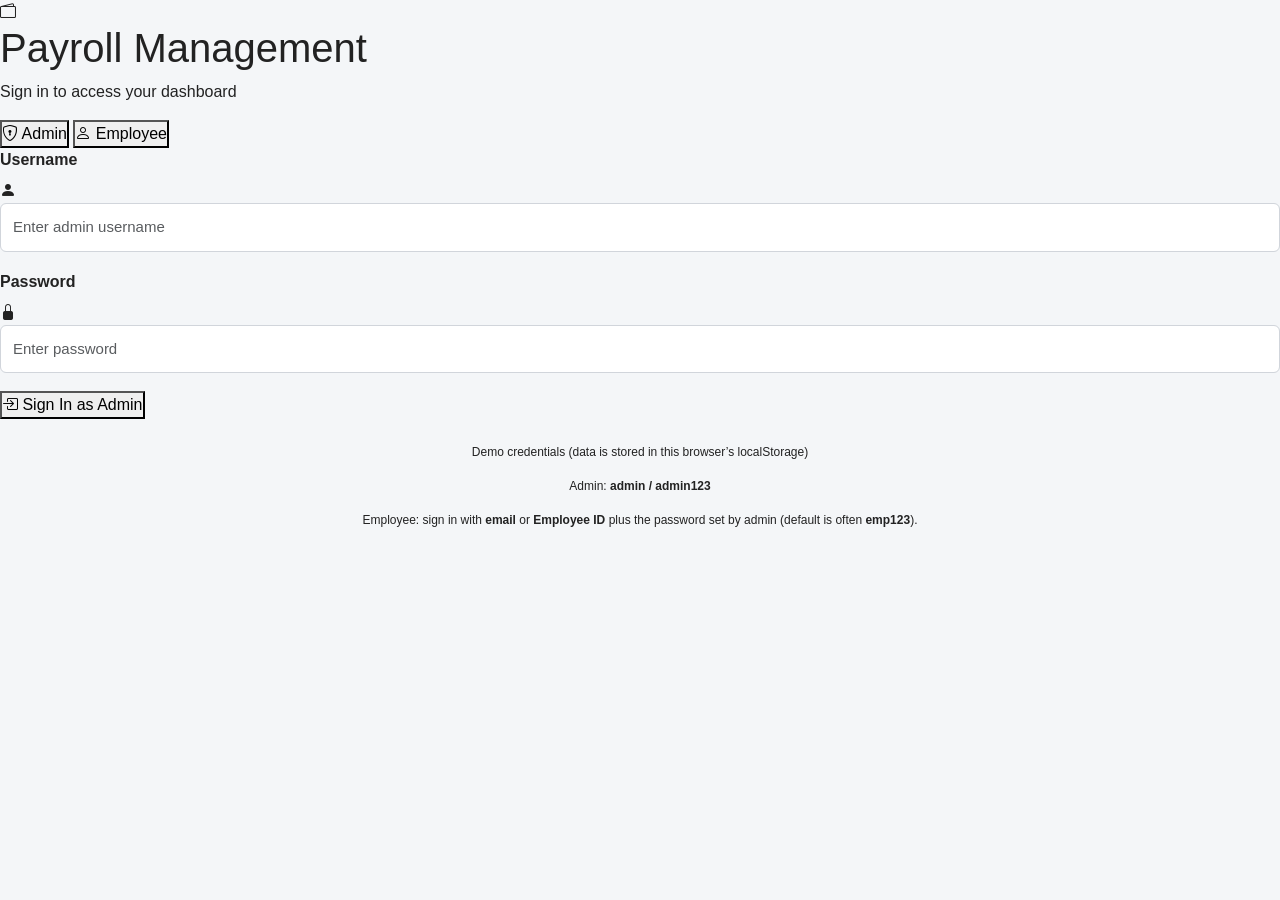
<file: index.html>
<!DOCTYPE html>
<html lang="en">

<head>
    <meta charset="UTF-8">
    <meta name="viewport" content="width=device-width, initial-scale=1.0">
    <meta name="description" content="Payroll Management System - Secure Login Portal">
    <title>Payroll Management System – Login</title>
    <!-- Bootstrap 5 -->
    <link href="https://cdn.jsdelivr.net/npm/bootstrap@5.3.3/dist/css/bootstrap.min.css" rel="stylesheet">
    <!-- Bootstrap Icons -->
    <link href="https://cdn.jsdelivr.net/npm/bootstrap-icons@1.11.3/font/bootstrap-icons.min.css" rel="stylesheet">
    <!-- Custom CSS -->
    <link href="css/style.css" rel="stylesheet">
</head>

<body>
    <div class="login-page">
        <div class="login-card">
            <!-- Logo -->
            <div class="login-logo">
                <div class="logo-icon"><i class="bi bi-wallet2"></i></div>
                <h1>Payroll Management</h1>
                <p>Sign in to access your dashboard</p>
            </div>

            <!-- Role Tabs -->
            <div class="role-tabs">
                <button class="role-tab active" id="tabAdmin" onclick="switchRole('admin')">
                    <i class="bi bi-shield-lock"></i> Admin
                </button>
                <button class="role-tab" id="tabEmployee" onclick="switchRole('employee')">
                    <i class="bi bi-person"></i> Employee
                </button>
            </div>

            <!-- Error Message -->
            <div class="login-error" id="loginError"></div>

            <!-- Admin Login Form -->
            <form class="login-form" id="adminForm" onsubmit="handleAdminLogin(event)">
                <div class="form-group">
                    <label for="adminUsername">Username</label>
                    <i class="bi bi-person-fill input-icon"></i>
                    <input type="text" class="form-control" id="adminUsername" placeholder="Enter admin username"
                        required>
                </div>
                <div class="form-group">
                    <label for="adminPassword">Password</label>
                    <i class="bi bi-lock-fill input-icon"></i>
                    <input type="password" class="form-control" id="adminPassword" placeholder="Enter password"
                        required>
                </div>
                <button type="submit" class="login-btn">
                    <i class="bi bi-box-arrow-in-right"></i> Sign In as Admin
                </button>
            </form>

            <!-- Employee Login Form -->
            <form class="login-form" id="employeeForm" style="display:none;" onsubmit="handleEmployeeLogin(event)">
                <div class="form-group">
                    <label for="empEmail">Email or Employee ID</label>
                    <i class="bi bi-person-badge input-icon"></i>
                    <input type="text" class="form-control" id="empEmail" placeholder="you@company.com or e.g. 5"
                        required autocomplete="username">
                </div>
                <div class="form-group">
                    <label for="empPassword">Password</label>
                    <i class="bi bi-lock-fill input-icon"></i>
                    <input type="password" class="form-control" id="empPassword" placeholder="Enter your password"
                        required autocomplete="current-password">
                </div>
                <button type="submit" class="login-btn">
                    <i class="bi bi-box-arrow-in-right"></i> Sign In as Employee
                </button>
            </form>

            <div style="text-align:center; margin-top:24px; color:var(--grey-400); font-size:12px;">
                <p>Demo credentials (data is stored in this browser’s localStorage)</p>
                <p style="margin-top:4px;">Admin: <strong style="color:var(--grey-600);">admin / admin123</strong></p>
                <p style="margin-top:4px;">Employee: sign in with <strong style="color:var(--grey-600);">email</strong> or <strong style="color:var(--grey-600);">Employee ID</strong> plus the password set by admin (default is often <strong style="color:var(--grey-600);">emp123</strong>).</p>
            </div>
        </div>
    </div>

    <script src="js/data.js"></script>
    <script src="js/auth.js"></script>
    <script>
        // Check if already logged in
        (function () {
            const s = getSession();
            if (s) {
                window.location.href = s.role === 'admin' ? 'admin.html' : 'employee.html';
            }
        })();

        let currentRole = 'admin';

        function switchRole(role) {
            currentRole = role;
            document.getElementById('tabAdmin').classList.toggle('active', role === 'admin');
            document.getElementById('tabEmployee').classList.toggle('active', role === 'employee');
            document.getElementById('adminForm').style.display = role === 'admin' ? 'block' : 'none';
            document.getElementById('employeeForm').style.display = role === 'employee' ? 'block' : 'none';
            document.getElementById('loginError').style.display = 'none';
        }

        function showError(msg) {
            const el = document.getElementById('loginError');
            el.textContent = msg;
            el.style.display = 'block';
        }

        function handleAdminLogin(e) {
            e.preventDefault();
            const username = document.getElementById('adminUsername').value.trim();
            const password = document.getElementById('adminPassword').value;
            const admin = findAdmin(username, password);
            if (admin) {
                setSession('admin', admin);
                window.location.href = 'admin.html';
            } else {
                showError('Invalid username or password. Please try again.');
            }
        }

        function handleEmployeeLogin(e) {
            e.preventDefault();
            const identifier = document.getElementById('empEmail').value.trim();
            const password = normalizePasswordInput(document.getElementById('empPassword').value);
            const emp = findEmployeeByLogin(identifier, password);
            if (emp) {
                setSession('employee', emp);
                window.location.href = 'employee.html';
            } else {
                showError('Invalid email, Employee ID, or password. Please try again.');
            }
        }
    </script>
</body>

</html>
</file>
<file: css/style.css>
/* =========================
   RESET
========================= */

* {
  margin: 0;
  padding: 0;
  box-sizing: border-box;
}

body {
  font-family: Arial, sans-serif;
  background: #f4f6f8;
  color: #222;
}


/* =========================
   HEADER
========================= */

.header {
  background: #111827;
  color: white;
  padding: 18px 40px;
  display: flex;
  justify-content: space-between;
  align-items: center;
}

.logo {
  font-size: 24px;
  font-weight: bold;
}

.nav {
  display: flex;
  gap: 25px;
}

.nav a {
  color: white;
  text-decoration: none;
  font-size: 15px;
}

.nav a:hover {
  color: #3b82f6;
}


/* =========================
   MAIN CONTAINER
========================= */

.container {
  width: 90%;
  max-width: 1100px;
  margin: 40px auto;
}


/* =========================
   HERO SECTION
========================= */

.hero {
  background: white;
  padding: 50px;
  border-radius: 12px;
  text-align: center;
  box-shadow: 0 4px 15px rgba(0, 0, 0, 0.08);
}

.hero h1 {
  font-size: 40px;
  margin-bottom: 15px;
  color: #111827;
}

.hero p {
  color: #666;
  font-size: 17px;
  margin-bottom: 25px;
}


/* =========================
   BUTTONS
========================= */

.btn {
  display: inline-block;
  padding: 12px 24px;
  border-radius: 6px;
  text-decoration: none;
  border: none;
  cursor: pointer;
  font-size: 15px;
  font-weight: bold;
}

.btn-primary {
  background: red;
  color: white;
}

.btn-primary:hover {
  background: #1d4ed8;
}

.btn-success {
  background: #16a34a;
  color: white;
}

.btn-success:hover {
  background: #15803d;
}

.btn-danger {
  background: #dc2626;
  color: white;
}

.btn-danger:hover {
  background: #b91c1c;
}


/* =========================
   CARDS
========================= */

.card-container {
  display: grid;
  grid-template-columns: repeat(3, 1fr);
  gap: 20px;
  margin-top: 30px;
}

.card {
  background: white;
  padding: 25px;
  border-radius: 10px;
  box-shadow: 0 4px 12px rgba(0, 0, 0, 0.08);
}

.card h3 {
  margin-bottom: 10px;
  color: #111827;
}

.card p {
  color: #666;
  line-height: 1.6;
}


/* =========================
   LOGIN FORM
========================= */

.login-box {
  width: 400px;
  max-width: 90%;
  margin: 70px auto;
  background: white;
  padding: 35px;
  border-radius: 12px;
  box-shadow: 0 5px 20px rgba(0, 0, 0, 0.1);
}

.login-box h2 {
  text-align: center;
  margin-bottom: 25px;
  color: #111827;
}

.form-group {
  margin-bottom: 18px;
}

.form-group label {
  display: block;
  margin-bottom: 7px;
  font-weight: bold;
}

.form-group input {
  width: 100%;
  padding: 12px;
  border: 1px solid #d1d5db;
  border-radius: 6px;
  font-size: 15px;
}

.form-group input:focus {
  outline: none;
  border-color: #2563eb;
}


/* =========================
   TABLE
========================= */

.table-container {
  background: white;
  padding: 20px;
  border-radius: 10px;
  margin-top: 30px;
  overflow-x: auto;
}

table {
  width: 100%;
  border-collapse: collapse;
}

table th {
  background: #111827;
  color: white;
  padding: 14px;
  text-align: left;
}

table td {
  padding: 14px;
  border-bottom: 1px solid #e5e7eb;
}

table tr:hover {
  background: #f9fafb;
}


/* =========================
   ALERTS
========================= */

.alert {
  padding: 15px;
  border-radius: 6px;
  margin: 15px 0;
}

.alert-success {
  background: #dcfce7;
  color: #166534;
}

.alert-danger {
  background: #fee2e2;
  color: #991b1b;
}

.alert-warning {
  background: #fef3c7;
  color: #92400e;
}


/* =========================
   FOOTER
========================= */

.footer {
  margin-top: 60px;
  background: #111827;
  color: white;
  text-align: center;
  padding: 25px;
}

.footer p {
  color: #d1d5db;
}


/* =========================
   RESPONSIVE
========================= */

@media (max-width: 768px) {

  .header {
    padding: 15px 20px;
  }

  .nav {
    gap: 12px;
  }

  .hero {
    padding: 30px 20px;
  }

  .hero h1 {
    font-size: 30px;
  }

  .card-container {
    grid-template-columns: 1fr;
  }

  .login-box {
    width: 100%;
  }
}
</file>
